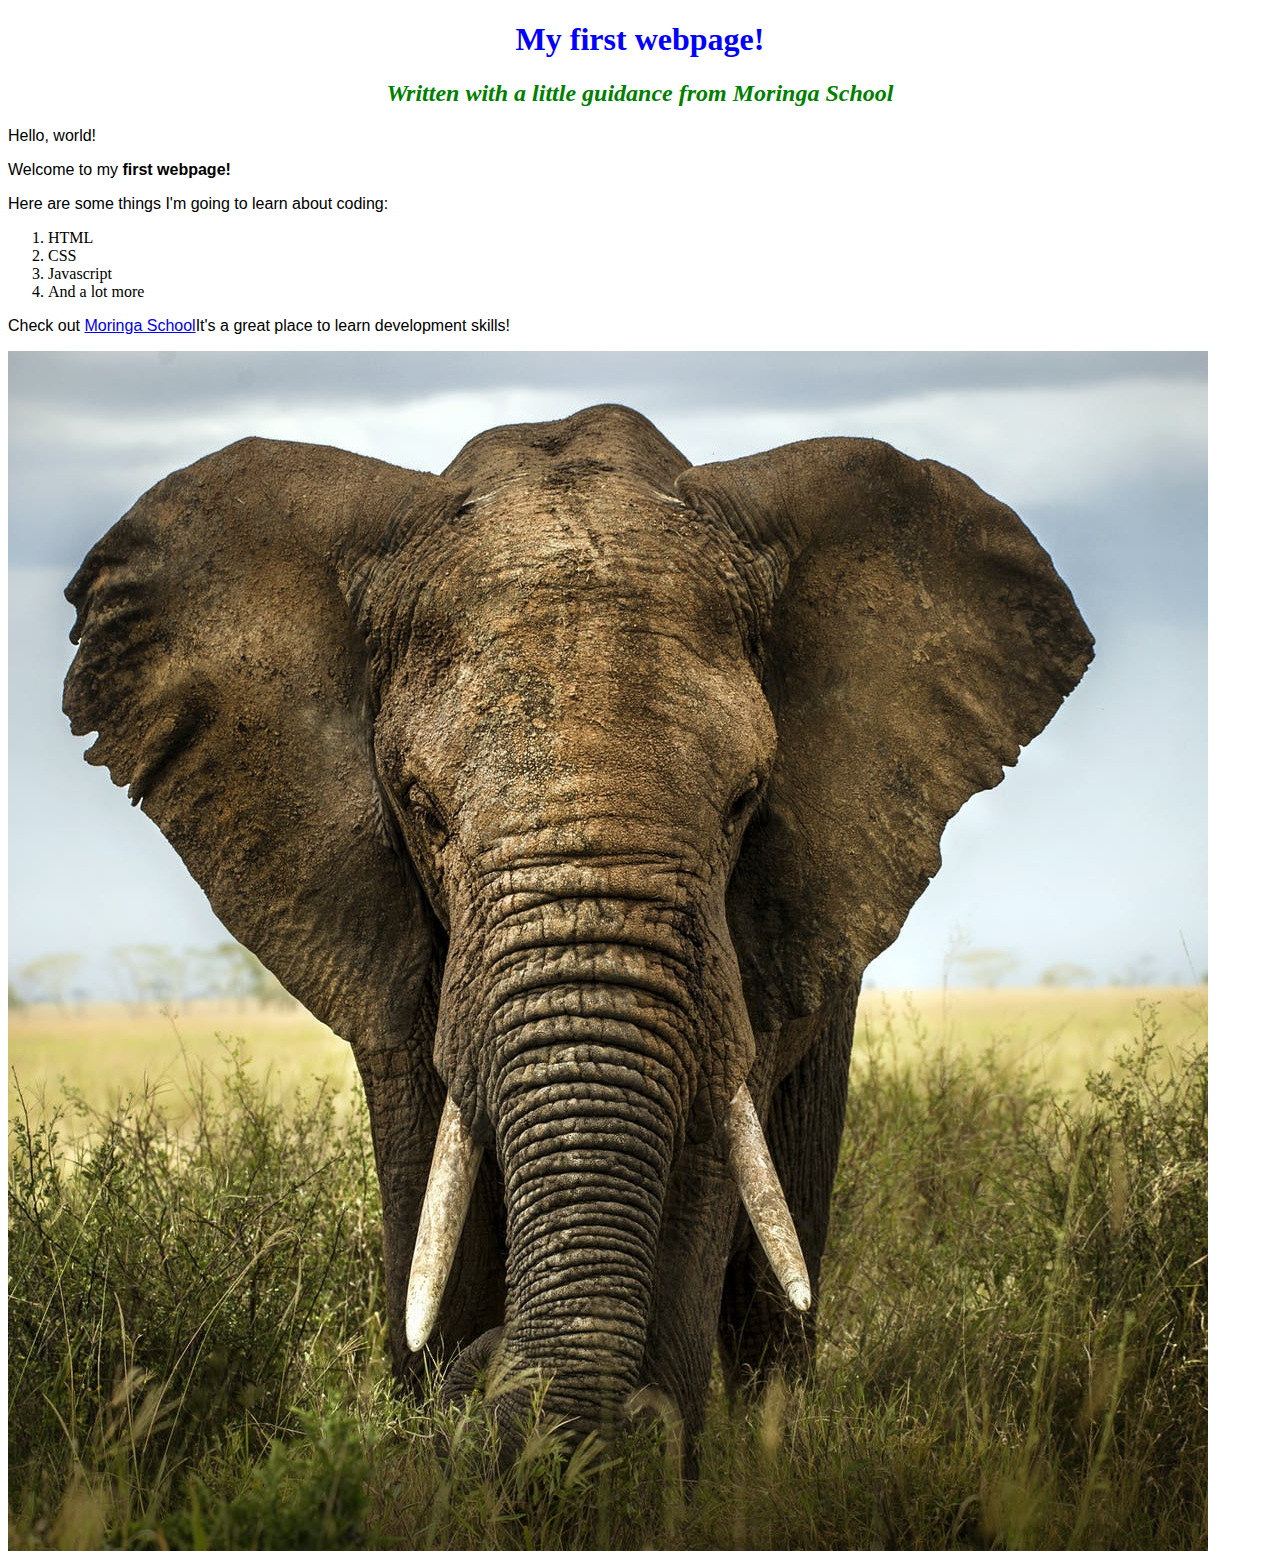
<file: index.html>
<!DOCTYPE html>
<html>
    <head>
      <title>My first webpage!</title>
      <link rel="stylesheet" href="css/styles.css" type="text/css">
    </head>
    <body>
      <h1>My first webpage!</h1>
      <h2>Written with a little guidance from <em>Moringa School</em></h2>
      <p>Hello, world!</p>
      <p>Welcome to my <strong>first webpage!</strong></p>
      <p>Here are some things I'm going to learn about coding:</p>
      <ol>
        <li>HTML</li>
        <li>CSS</li>
        <li>Javascript</li>
        <li>And a lot more</li>
      </ol>
      <p>Check out <a href="http://moringaschool.com/">Moringa School</a>It's a great
         place to learn development skills!</p>  
      <img src="images/elephant.jpg" alt="A photo of an elephant">
    </body>
</html>
</file>
<file: css/styles.css>
h1 {
    color: blue;
    text-align: center;
}
h2 {
    color: green;
    font-style: italic;
    text-align: center;
}
p{
    font-family: sans-serif;
}
ul{
    line-height: 40px;
}
</file>
